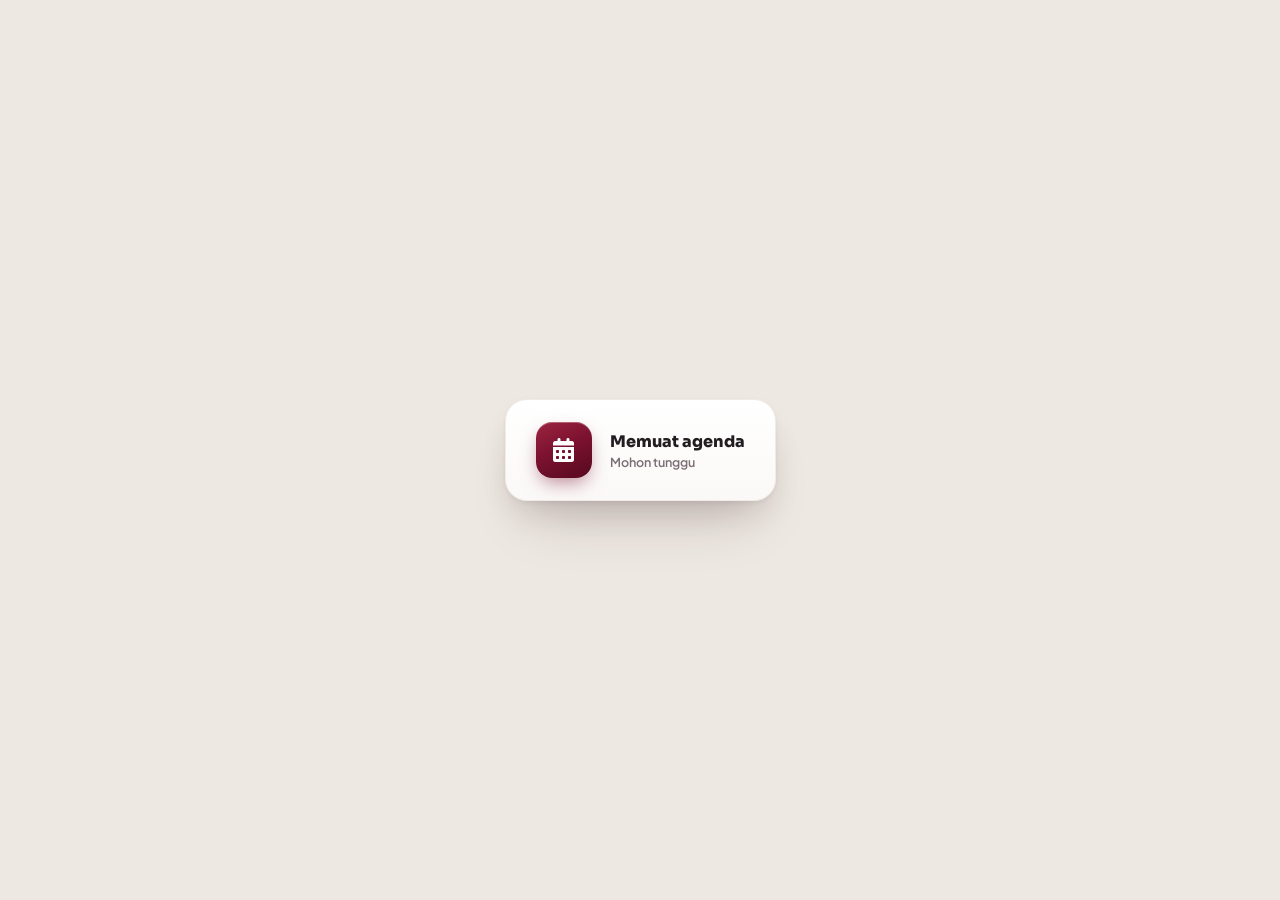
<file: docs/index.html>
<!DOCTYPE html>
<html lang="id">
<head>
<base target="_top">
<meta charset="UTF-8">
<meta name="viewport" content="width=device-width, initial-scale=1.0">
<title>Agenda Kegiatan - OJK</title>
<link rel="icon" type="image/svg+xml" href="data:image/svg+xml,<svg xmlns='http://www.w3.org/2000/svg' viewBox='0 0 64 64'><defs><linearGradient id='g' x1='0' y1='0' x2='1' y2='1'><stop offset='0%' stop-color='%239c2440'/><stop offset='45%' stop-color='%237c1230'/><stop offset='100%' stop-color='%2357091f'/></linearGradient></defs><rect x='2' y='2' width='60' height='60' rx='16' fill='url(%23g)'/><rect x='15' y='19' width='34' height='30' rx='5' fill='none' stroke='white' stroke-width='3.4'/><line x1='15' y1='28' x2='49' y2='28' stroke='white' stroke-width='3.4'/><line x1='23' y1='14' x2='23' y2='22' stroke='white' stroke-width='3.4' stroke-linecap='round'/><line x1='41' y1='14' x2='41' y2='22' stroke='white' stroke-width='3.4' stroke-linecap='round'/><rect x='21' y='33' width='6.5' height='6.5' rx='1.6' fill='white'/><rect x='36.5' y='33' width='6.5' height='6.5' rx='1.6' fill='white'/><rect x='21' y='41.5' width='6.5' height='6.5' rx='1.6' fill='white'/></svg>">
<link href="https://fonts.googleapis.com/css2?family=Plus+Jakarta+Sans:wght@400;500;600;700&family=Sora:wght@600;700;800&display=swap" rel="stylesheet">
<link href="https://cdnjs.cloudflare.com/ajax/libs/font-awesome/6.4.0/css/all.min.css" rel="stylesheet">

<link rel="stylesheet" href="style.css">
</head>
<body>

<div class="app-splash" id="appSplash">
  <div class="app-splash-card">
    <div class="app-splash-icon"><i class="fas fa-calendar-days"></i></div>
    <div>
      <div class="app-splash-title">Memuat agenda</div>
      <div class="app-splash-sub">Mohon tunggu</div>
    </div>
  </div>
</div>

<div id="toastContainer" class="toast-container"></div>

<div class="wrap">

  <!-- ==================== TOPBAR ==================== -->
  <div class="topbar-stick-wrap">
  <div class="topbar">
    <div class="topbar-brand">
      <div class="header-logo"><i class="fas fa-calendar-days"></i></div>
      <div>
        <div class="header-title">Agenda Kegiatan</div>
        <div class="header-subtitle">OJK Purwokerto</div>
      </div>
    </div>
    <div class="topbar-search">
      <i class="fas fa-search"></i>
      <input type="text" id="inputPencarian" placeholder="Cari agenda, tempat, peserta, surat..." oninput="onSearchChange()">
    </div>
    <div class="topbar-nav">
      <button class="nav-pill active" id="navKalender" onclick="gantiTampilan('kalender')"><i class="fas fa-calendar"></i> Kalender</button>
      <button class="nav-pill" id="navTabel" onclick="gantiTampilan('tabel')"><i class="fas fa-table-cells"></i> Tabel</button>
      <button class="nav-pill" id="btnAdmin" onclick="onKlikTombolAdmin()">
        <i class="fas fa-lock"></i><span id="labelBtnAdmin">Admin</span>
      </button>
    </div>
    <div class="topbar-actions">
      <button class="icon-btn btn-refresh" title="Refresh data" onclick="muatUlangData()"><i class="fas fa-rotate" id="iconRefresh"></i> Refresh</button>
    </div>
  </div>
  </div>

  <!-- ==================== BAR ADMIN (muncul setelah login) ==================== -->
  <div class="admin-bar" id="adminBar">
    <div class="admin-bar-text"><i class="fas fa-circle-check"></i> Mode Admin aktif - kamu bisa menambah, mengubah, dan menghapus agenda.</div>
    <div class="admin-bar-actions">
      <button class="btn-tambah-agenda" onclick="bukaFormAgenda()"><i class="fas fa-plus"></i> Tambah Agenda</button>
      <button class="btn-tambah-agenda btn-wa-agenda" onclick="kirimAgendaBesokKeWa()"><i class="fab fa-whatsapp"></i> Kirim Agenda Besok</button>
    </div>
  </div>

  <!-- ==================== 3 KARTU RINGKASAN: JABATAN / PERIODE / STATUS DATA ==================== -->
  <div class="summary-cards-row">
    <div class="summary-card">
      <div class="summary-card-head"><span class="summary-label">Jabatan</span><i class="fas fa-users summary-icon"></i></div>
      <div class="summary-title">Filter Agenda</div>
      <div class="filter-pills" id="pillJabatan">
        <button class="pill-btn active" data-val="SEMUA" onclick="setFilterJabatan('SEMUA', this)">Semua</button>
        <button class="pill-btn" data-val="ADK" onclick="setFilterJabatan('ADK', this)">ADK</button>
        <button class="pill-btn" data-val="Kepala Kantor" onclick="setFilterJabatan('Kepala Kantor', this)">Kepala Kantor</button>
        <button class="pill-btn" data-val="Pegawai" onclick="setFilterJabatan('Pegawai', this)">Pegawai</button>
        <button class="pill-btn" data-val="Gabungan" onclick="setFilterJabatan('Gabungan', this)">Gabungan</button>
      </div>
    </div>
    <div class="summary-card">
      <div class="summary-card-head"><span class="summary-label">Periode</span><i class="fas fa-calendar-days summary-icon"></i></div>
      <div class="summary-title">Rentang Waktu</div>
      <div class="filter-pills" id="pillPeriode">
        <button class="pill-btn active" data-val="BULAN_INI" onclick="setFilterPeriode('BULAN_INI', this)">Bulan Ini</button>
        <button class="pill-btn" data-val="MINGGU_INI" onclick="setFilterPeriode('MINGGU_INI', this)">Minggu Ini</button>
        <button class="pill-btn" data-val="HARI_INI" onclick="setFilterPeriode('HARI_INI', this)">Hari Ini</button>
        <button class="pill-btn" data-val="BESOK" onclick="setFilterPeriode('BESOK', this)">Besok</button>
        <button class="pill-btn" data-val="SEMUA" onclick="setFilterPeriode('SEMUA', this)">Semua</button>
      </div>
    </div>
    <div class="summary-card">
      <div class="summary-card-head"><span class="summary-label">Sinkronisasi</span><span class="status-dot"></span></div>
      <div class="summary-title">Status Data</div>
      <div class="summary-big-number" id="totalAgendaCount">- agenda</div>
      <div class="summary-sub" id="labelTersinkron">Belum disinkronkan</div>
    </div>
  </div>

  <!-- ==================== TAMPILAN: KALENDER ==================== -->
  <div id="viewKalender">

  <!-- ==================== NAVIGASI BULAN + LEGENDA + HARI INI ==================== -->
  <div class="month-nav-row">
    <div class="month-nav-box">
      <button class="month-nav-btn" onclick="gantiBulan(-1)"><i class="fas fa-chevron-left"></i></button>
      <div>
        <div class="month-nav-title" id="labelBulanTahun">-</div>
        <div class="month-nav-caption">Kalender Bulanan</div>
      </div>
      <button class="month-nav-btn" onclick="gantiBulan(1)"><i class="fas fa-chevron-right"></i></button>
    </div>

    <div class="legend-row">
      <div class="legend-item"><span class="legend-dot" style="background:var(--c-adk)"></span>ADK</div>
      <div class="legend-item"><span class="legend-dot" style="background:var(--c-kepala)"></span>Kepala Kantor</div>
      <div class="legend-item"><span class="legend-dot" style="background:var(--c-pegawai)"></span>Pegawai</div>
      <div class="legend-item"><span class="legend-dot" style="background:var(--c-gabungan)"></span>Gabungan</div>
    </div>

    <button class="btn-hari-ini" onclick="kembaliKeBulanIni()"><i class="fas fa-location-crosshairs"></i> Hari ini</button>
  </div>

  <!-- ==================== KALENDER BESAR ==================== -->
  <div class="calendar-card">
    <div class="calendar-head-row">
      <div class="calendar-head-cell">Min</div><div class="calendar-head-cell">Sen</div><div class="calendar-head-cell">Sel</div>
      <div class="calendar-head-cell">Rab</div><div class="calendar-head-cell">Kam</div><div class="calendar-head-cell">Jum</div><div class="calendar-head-cell">Sab</div>
    </div>
    <div class="calendar-grid" id="calendarGrid">
      <div class="loading-text">Memuat kalender...</div>
    </div>
  </div>

  <!-- ==================== PANEL AGENDA HARI INI ==================== -->
  <div class="today-card">
    <div class="today-card-header">
      <i class="fas fa-calendar-day"></i>
      <div>
        <div class="today-card-title">Agenda Hari Ini</div>
        <div class="today-card-date" id="labelTanggalHariIni">-</div>
        <div class="today-card-count" id="labelJumlahAgendaHariIni">-</div>
      </div>
    </div>
    <div id="daftarAgendaHariIni">
      <div class="loading-text">Memuat agenda hari ini...</div>
    </div>
  </div>

  </div>

  <!-- ==================== TAMPILAN: TABEL ==================== -->
  <div id="viewTabel" style="display:none;">
    <div class="table-card">
      <div class="table-card-head">
        <div>
          <div class="table-card-title">Daftar Kegiatan Kantor OJK Purwokerto</div>
          <div class="table-card-sub">Daftar agenda sesuai filter aktif.</div>
        </div>
        <div class="table-card-actions">
          <button class="btn-laporan btn-laporan-preview" onclick="previewLaporanPdf()"><i class="fas fa-eye"></i> Preview</button>
          <button class="btn-laporan btn-laporan-unduh" onclick="unduhLaporanPdf()"><i class="fas fa-file-pdf"></i> Unduh PDF</button>
        </div>
      </div>
      <div class="table-scroll">
        <table class="tabel-agenda">
          <thead>
            <tr>
              <th>No</th><th>Tanggal</th><th class="kolom-jam">Jam</th><th>Kategori</th><th>Nama Kegiatan</th>
              <th>Tempat/Media</th><th>Dihadiri Oleh</th><th>Progres</th><th>Aksi</th>
            </tr>
          </thead>
          <tbody id="tabelAgendaBody">
            <tr><td colspan="9" class="loading-text">Memuat data...</td></tr>
          </tbody>
        </table>
      </div>
    </div>
  </div>

</div>

<!-- ==================== BOTTOM NAV MOBILE ==================== -->
<div class="bottom-nav-mobile" id="bottomNavMobile">
  <button class="bnm-item active" id="bnmKalender" onclick="gantiTampilan('kalender')">
    <i class="fas fa-calendar"></i><span>Kalender</span>
  </button>
  <button class="bnm-item" id="bnmTabel" onclick="gantiTampilan('tabel')">
    <i class="fas fa-table-cells"></i><span>Tabel</span>
  </button>
  <button class="bnm-item bnm-wa" id="bnmWa" onclick="kirimAgendaBesokKeWa()">
    <i class="fab fa-whatsapp"></i><span>Kirim WA</span>
  </button>
  <button class="bnm-item" id="bnmAdmin" onclick="onKlikTombolAdmin()">
    <i class="fas fa-lock"></i><span id="bnmAdminLabel">Admin</span>
  </button>
</div>

<!-- ==================== MODAL: DETAIL AGENDA (daftar + detail dalam 1 panel) ==================== -->
<div class="modal-overlay" id="modalDetailTanggal">
  <div class="modal-box modal-box-detail">
    <div class="detailtgl-head">
      <div>
        <div class="detailtgl-eyebrow">Detail Agenda</div>
        <div class="detailtgl-date" id="detailTglJudul">-</div>
      </div>
      <button class="detailtgl-close" onclick="tutupModal('modalDetailTanggal')"><i class="fas fa-xmark"></i></button>
    </div>
    <div class="detailtgl-body">
      <div class="detailtgl-list" id="detailTglList">
        <!-- diisi lewat JS -->
      </div>
      <div class="detailtgl-fields" id="detailTglFields">
        <!-- diisi lewat JS -->
      </div>
    </div>
  </div>
</div>

<!-- ==================== MODAL: PREVIEW / CETAK LAPORAN ==================== -->
<div class="modal-overlay" id="modalLaporan">
  <div class="modal-box modal-box-laporan">
    <div class="modal-head modal-laporan-noprint">
      <div class="modal-head-title">Preview Laporan</div>
      <div style="display: flex; align-items: center; gap: 10px;">
        <button class="btn-cetak-laporan" onclick="window.print()"><i class="fas fa-print"></i> Cetak / Unduh PDF</button>
        <button class="modal-close" onclick="tutupModal('modalLaporan')"><i class="fas fa-xmark"></i></button>
      </div>
    </div>
    <div class="modal-body" style="padding: 0;">
      <div id="modalLaporanCetak" class="laporan-cetak"></div>
    </div>
  </div>
</div>

<!-- ==================== MODAL: LOGIN ADMIN ==================== -->
<div class="modal-overlay" id="modalLogin">
  <div class="modal-box modal-box-login">
    <div class="login-hero">
      <button class="modal-close login-close" onclick="tutupModal('modalLogin')"><i class="fas fa-xmark"></i></button>
      <div class="login-badge"><i class="fas fa-calendar-check"></i></div>
      <div class="login-title">Login sebagai Admin</div>
      <div class="login-sub">Akses pengelola Agenda Kegiatan Kantor OJK Purwokerto</div>
    </div>
    <div class="modal-body login-form-area">
      <div class="form-group">
        <div class="login-input-wrap">
          <i class="fas fa-lock"></i>
          <input type="password" id="inputPasswordAdmin" placeholder="Masukkan password" onkeydown="if(event.key==='Enter') submitLoginAdmin()">
        </div>
      </div>
      <div class="login-error" id="loginErrorBox" style="display:none;"></div>
      <button class="btn-submit-full" onclick="submitLoginAdmin()">Masuk</button>
    </div>

  </div>
</div>

<!-- ==================== MODAL: KONFIRMASI HAPUS AGENDA ==================== -->
<div class="modal-overlay" id="modalKonfirmasiHapus">
  <div class="modal-box modal-box-konfirmasi">
    <div class="konfirmasi-icon"><i class="fas fa-trash"></i></div>
    <div class="konfirmasi-title">Hapus agenda ini?</div>
    <div class="konfirmasi-sub" id="konfirmasiHapusJudul">Agenda yang sudah dihapus tidak bisa dikembalikan lagi.</div>
    <div class="konfirmasi-actions">
      <button class="btn-flat konfirmasi-batal" onclick="tutupModal('modalKonfirmasiHapus')">Batal</button>
      <button class="btn-flat konfirmasi-keluar" onclick="konfirmasiHapusAgenda()">Ya, Hapus</button>
    </div>
  </div>
</div>

<!-- ==================== MODAL: KONFIRMASI KELUAR ADMIN ==================== -->
<div class="modal-overlay" id="modalKonfirmasiLogout">
  <div class="modal-box modal-box-konfirmasi">
    <div class="konfirmasi-icon"><i class="fas fa-right-from-bracket"></i></div>
    <div class="konfirmasi-title">Keluar dari mode Admin?</div>
    <div class="konfirmasi-sub">Kamu tidak akan bisa menambah, mengubah, atau menghapus agenda sampai login lagi.</div>
    <div class="konfirmasi-actions">
      <button class="btn-flat konfirmasi-batal" onclick="tutupModal('modalKonfirmasiLogout')">Batal</button>
      <button class="btn-flat konfirmasi-keluar" onclick="konfirmasiLogoutAdmin()">Ya, Keluar</button>
    </div>
  </div>
</div>

<!-- ==================== MODAL: TAMBAH / EDIT AGENDA (khusus admin) ==================== -->
<div class="modal-overlay" id="modalForm">
  <div class="modal-box modal-box-admin">
    <div class="modal-head">
      <div class="modal-head-title" id="judulModalForm">Tambah Agenda Baru</div>
      <button class="modal-close" onclick="tutupModal('modalForm')"><i class="fas fa-xmark"></i></button>
    </div>
    <div class="modal-body">
      <form id="formAgenda" onsubmit="submitFormAgenda(event)">
        <input type="hidden" id="fId">
        <div class="form-row-2">
          <div class="form-group">
            <label>Nomor Surat</label>
            <input type="text" id="fNomorSurat" placeholder="Contoh: 001/ST/2026">
          </div>
          <div class="form-group">
            <label>Jabatan / Kategori</label>
            <select id="fJabatan" required>
              <option value="ADK">ADK</option>
              <option value="Kepala Kantor">Kepala Kantor</option>
              <option value="Pegawai" selected>Pegawai</option>
              <option value="Gabungan">Gabungan</option>
            </select>
          </div>
        </div>
        <div class="form-group">
          <label>Judul Agenda</label>
          <input type="text" id="fJudul" placeholder="Contoh: Rapat Koordinasi Bulanan" required>
        </div>
        <div class="form-row-2">
          <div class="form-group">
            <label>Tanggal Kegiatan</label>
            <input type="date" id="fTanggal" required>
          </div>
          <div class="form-group">
            <label>Jam Mulai</label>
            <input type="time" id="fJamMulai">
          </div>
          <div class="form-group">
            <label>Jam Selesai</label>
            <input type="time" id="fJamSelesai">
          </div>
        </div>
        <div class="form-group">
          <label>Tempat Kegiatan</label>
          <input type="text" id="fTempat" placeholder="Contoh: Ruang Rapat Lantai 2">
        </div>
        <div class="form-group">
          <label>Dihadiri Oleh</label>
          <input type="text" id="fDihadiri" placeholder="Contoh: Kepala Kantor, ADK, Seluruh Pegawai">
        </div>
        <div class="form-group">
          <label>Link Kegiatan (opsional)</label>
          <input type="text" id="fLink" placeholder="Link Zoom/GMeet/Dokumen (opsional)">
        </div>
        <div class="form-group">
          <label>Keterangan (opsional)</label>
          <textarea id="fKeterangan" rows="2" placeholder="Catatan tambahan (opsional)"></textarea>
        </div>
        <button type="submit" class="btn-submit-full" id="btnSubmitForm">Simpan Agenda</button>
      </form>
    </div>
  </div>
</div>

<script src="app.js"></script>
</body>
</html>
</file>
<file: docs/style.css>
* { box-sizing: border-box; margin: 0; padding: 0; font-family: 'Plus Jakarta Sans', sans-serif; }
  :root {
    --login-bg-image: url('assets/login-bg.jpg');
    --red-ojk: #7c1230;
    --red-dark: #57091f;
    --red-light: #9c2440;
    --gold: #b68a3d;
    --gold-light: #d9b467;
    --navy-dark: #211d20;
    --text-muted: #7a6d74;
    --border-color: #f1ebe7;
    --bg-main: #eee8e2;
    --white: #ffffff;
    --success: #3f8f63;

    /* Warna per kategori jabatan (dipakai untuk dot/badge & legenda) */
    --c-adk: #34618f;
    --c-kepala: #7c1230;
    --c-pegawai: #2f7a5f;
    --c-gabungan: #7c4a9e;

    /* Sistem elevasi 3D: tiap level menumpuk bayangan kontak (tajam,
       dekat) + bayangan ambient (lembut, jauh) supaya kedalamannya
       terasa alami, bukan cuma satu blur generik. */
    --e1: 0 1px 2px rgba(40,20,25,0.05), 0 3px 8px rgba(40,20,25,0.05);
    --e2: 0 1px 2px rgba(40,20,25,0.04), 0 10px 22px -6px rgba(40,20,25,0.12), 0 22px 40px -18px rgba(40,20,25,0.14);
    --e3: 0 2px 4px rgba(40,20,25,0.05), 0 16px 32px -10px rgba(40,20,25,0.17), 0 36px 60px -24px rgba(40,20,25,0.20);
    --inset-hi: inset 0 1px 0 rgba(255,255,255,0.9);
  }
  html { background: var(--bg-main); }
  body {
    background: var(--bg-main);
    color: var(--navy-dark); min-height: 100vh; padding-bottom: 40px;
  }
  h1, h2, h3 { font-family: 'Sora', sans-serif; }
  button, input, select { font-family: 'Plus Jakarta Sans', sans-serif; }
  button { cursor: pointer; transition: transform 0.15s cubic-bezier(.2,.8,.2,1), box-shadow 0.2s ease, background 0.2s ease, border-color 0.2s ease, color 0.2s ease; }
  button:active { transform: scale(0.97) translateY(1px); }

  .wrap { width: 100%; max-width: 1800px; margin: 0 auto; padding: 22px 28px; }

  /* ===== TOPBAR ===== */
  .topbar-stick-wrap {
    position: sticky; top: 0; z-index: 500;
    padding-top: 12px; margin-bottom: 4px;
    background: var(--bg-main);
  }
  .topbar {
    background: #ffffff;
    border-radius: 18px; padding: 12px 18px; margin-bottom: 12px;
    border: 1px solid var(--border-color); box-shadow: var(--e2), var(--inset-hi);
    display: flex; align-items: center; flex-wrap: wrap; gap: 12px;
  }
  .topbar-brand { display: flex; align-items: center; gap: 12px; flex-shrink: 0; }
  .header-logo {
    width: 46px; height: 46px; border-radius: 13px;
    background: linear-gradient(155deg, var(--red-light) 0%, var(--red-ojk) 45%, var(--red-dark) 100%);
    flex-shrink: 0;
    display: flex; align-items: center; justify-content: center; font-size: 19px; color: #fff;
    overflow: hidden;
    box-shadow: 0 6px 14px -4px rgba(124,18,48,0.55), inset 0 1px 0 rgba(255,255,255,0.35), inset 0 -2px 4px rgba(0,0,0,0.2);
  }
  .header-logo img { width: 100%; height: 100%; object-fit: contain; }
  .header-title { font-weight: 800; font-size: 17px; color: var(--navy-dark); line-height: 1.15; letter-spacing: -0.2px; }
  .header-subtitle { font-size: 11px; color: var(--text-muted); font-weight: 600; }

  .topbar-search { position: relative; flex: 1; min-width: 200px; }
  .topbar-search input {
    width: 100%; height: 42px; border-radius: 22px; border: 1.5px solid var(--border-color);
    padding: 0 16px 0 38px; font-size: 13px; background: #f7f3f0;
    box-shadow: inset 0 1px 3px rgba(40,20,25,0.06);
    transition: box-shadow 0.2s ease, border-color 0.2s ease, background 0.2s ease;
  }
  .topbar-search input:focus { outline: none; border-color: var(--red-ojk); background: var(--white); box-shadow: inset 0 1px 2px rgba(40,20,25,0.04), 0 0 0 4px rgba(124,18,48,0.08); }
  .topbar-search i { position: absolute; left: 15px; top: 50%; transform: translateY(-50%); color: var(--text-muted); font-size: 13px; }

  .topbar-nav { display: flex; align-items: center; gap: 8px; flex-shrink: 0; }
  .nav-pill {
    height: 42px; padding: 0 16px; border-radius: 22px; border: 1.5px solid var(--border-color);
    background: linear-gradient(180deg, #ffffff, #f8f5f3); color: var(--navy-dark); font-weight: 700; font-size: 13px;
    display: flex; align-items: center; gap: 7px; box-shadow: var(--e1);
  }
  .nav-pill:hover { border-color: var(--red-ojk); transform: translateY(-1px); box-shadow: var(--e2); }
  .nav-pill.active { border-color: var(--red-ojk); color: var(--red-ojk); background: linear-gradient(180deg, #fff, #fbeef1); box-shadow: var(--e1), inset 0 0 0 1px rgba(124,18,48,0.06); }
  .nav-pill.is-active-admin { background: linear-gradient(180deg, #4ea479, var(--success)); border-color: var(--success); color: #fff; }

  .topbar-actions { display: flex; align-items: center; gap: 8px; flex-shrink: 0; }
  .icon-btn {
    width: 42px; height: 42px; border-radius: 22px; border: 1.5px solid var(--border-color);
    background: linear-gradient(180deg, #ffffff, #f8f5f3); color: var(--navy-dark); font-size: 15px;
    display: flex; align-items: center; justify-content: center; box-shadow: var(--e1);
  }
  .icon-btn:hover { background: #fbeef1; border-color: var(--red-ojk); color: var(--red-ojk); transform: translateY(-1px); box-shadow: var(--e2); }
  .btn-refresh { width: auto; padding: 0 16px; gap: 7px; font-weight: 700; font-size: 13px; }

  /* ===== 3 KARTU RINGKASAN (Jabatan / Periode / Status Data) ===== */
  .summary-cards-row {
    display: grid; grid-template-columns: repeat(3, 1fr); gap: 16px; margin-bottom: 16px;
  }
  .summary-card {
    background: linear-gradient(180deg, #ffffff, #fbf9f7); border-radius: 18px; padding: 16px 18px;
    border: 1px solid var(--border-color); box-shadow: var(--e2), var(--inset-hi);
    transition: box-shadow 0.25s ease, transform 0.25s ease;
  }
  .summary-card:hover { box-shadow: var(--e3), var(--inset-hi); transform: translateY(-2px); }
  .summary-card-head { display: flex; align-items: center; justify-content: space-between; margin-bottom: 4px; }
  .summary-label {
    font-size: 10.5px; font-weight: 700; text-transform: uppercase; letter-spacing: 0.7px;
    color: var(--text-muted);
  }
  .summary-icon { color: var(--gold); font-size: 14px; opacity: 0.8; }
  .summary-title { font-family: 'Sora', sans-serif; font-weight: 800; font-size: 16px; color: var(--navy-dark); margin-bottom: 12px; }
  .summary-big-number { font-family: 'Sora', sans-serif; font-weight: 800; font-size: 24px; color: var(--navy-dark); letter-spacing: -0.3px; }
  .summary-sub { font-size: 11.5px; color: var(--text-muted); font-weight: 600; margin-top: 3px; }
  .status-dot { width: 9px; height: 9px; border-radius: 50%; background: var(--success); flex-shrink: 0; box-shadow: 0 0 0 4px rgba(63,143,99,0.16), 0 1px 2px rgba(63,143,99,0.5); }

  .filter-pills { display: flex; gap: 8px; flex-wrap: wrap; }
  .pill-btn {
    padding: 8px 16px; border-radius: 20px; border: 1.5px solid var(--border-color);
    background: linear-gradient(180deg, #ffffff, #f7f3f0); color: var(--navy-dark); font-size: 12.5px; font-weight: 600; white-space: nowrap;
    box-shadow: var(--e1);
  }
  .pill-btn:hover { border-color: var(--red-ojk); transform: translateY(-1px); }
  #pillJabatan .pill-btn.active { background: linear-gradient(165deg, #35323a, var(--navy-dark)); border-color: var(--navy-dark); color: #fff; box-shadow: var(--e2), inset 0 1px 0 rgba(255,255,255,0.15); }
  #pillPeriode .pill-btn.active { background: linear-gradient(165deg, var(--red-light), var(--red-ojk)); border-color: var(--red-ojk); color: #fff; box-shadow: 0 6px 14px -4px rgba(124,18,48,0.5), inset 0 1px 0 rgba(255,255,255,0.2); }

  /* ===== NAVIGASI BULAN (box kiri) + LEGENDA (tengah) + Hari Ini (kanan) ===== */
  .month-nav-row {
    display: flex; align-items: center; justify-content: space-between; flex-wrap: wrap; gap: 12px;
    margin-bottom: 16px;
  }
  .month-nav-box {
    background: linear-gradient(180deg, #ffffff, #fbf9f7); border-radius: 18px; padding: 10px 18px; border: 1px solid var(--border-color);
    display: flex; align-items: center; gap: 18px; box-shadow: var(--e2), var(--inset-hi);
  }
  .month-nav-btn {
    width: 36px; height: 36px; border-radius: 50%; border: 1.5px solid var(--border-color);
    background: linear-gradient(180deg, #ffffff, #f7f2f3); color: var(--red-ojk); font-size: 13px; flex-shrink: 0;
    display: flex; align-items: center; justify-content: center; box-shadow: var(--e1);
  }
  .month-nav-btn:hover { background: #fbeef1; transform: translateY(-1px) scale(1.04); box-shadow: var(--e2); }
  .month-nav-title { font-family: 'Sora', sans-serif; font-weight: 800; font-size: 19px; color: var(--navy-dark); text-align: center; white-space: nowrap; letter-spacing: -0.2px; }
  .month-nav-caption {
    font-size: 11px; font-weight: 600;
    color: var(--text-muted); text-align: center; margin-top: 1px;
  }

  .legend-row { display: flex; gap: 16px; justify-content: center; flex-wrap: wrap; }
  .legend-item { display: flex; align-items: center; gap: 6px; font-size: 11.5px; font-weight: 600; color: var(--text-muted); }
  .legend-dot { width: 10px; height: 10px; border-radius: 50%; flex-shrink: 0; box-shadow: 0 1px 2px rgba(0,0,0,0.25), inset 0 1px 1px rgba(255,255,255,0.35); }

  .btn-hari-ini {
    height: 44px; padding: 0 18px; border-radius: 22px; border: none;
    background: linear-gradient(165deg, #35323a, var(--navy-dark));
    color: #fff; font-weight: 700; font-size: 13px; display: flex; align-items: center; gap: 8px; flex-shrink: 0;
    box-shadow: 0 8px 18px -6px rgba(33,29,32,0.55), inset 0 1px 0 rgba(255,255,255,0.15);
  }
  .btn-hari-ini:hover { transform: translateY(-1px); box-shadow: 0 12px 22px -6px rgba(33,29,32,0.6), inset 0 1px 0 rgba(255,255,255,0.15); }

  /* ===== KALENDER ===== */
  .calendar-card {
    background: linear-gradient(180deg, #ffffff, #fbf9f7); border-radius: 20px; padding: 20px; margin-bottom: 22px;
    border: 1px solid var(--border-color); box-shadow: var(--e3), var(--inset-hi);
  }
  .calendar-head-row {
    display: grid; grid-template-columns: repeat(7, 1fr); gap: 7px; margin-bottom: 12px;
    background: linear-gradient(165deg, var(--red-light), var(--red-ojk));
    border-radius: 13px; padding: 4px 0;
    box-shadow: 0 8px 18px -6px rgba(124,18,48,0.45), inset 0 1px 0 rgba(255,255,255,0.2);
  }
  .calendar-head-cell {
    text-align: center; font-size: 11.5px; font-weight: 700; text-transform: uppercase;
    color: #ffffff; padding: 8px 0; letter-spacing: 0.5px;
  }
  .calendar-grid { display: grid; grid-template-columns: repeat(7, 1fr); gap: 7px; }
  .day-cell {
    min-height: 168px; border-radius: 13px; border: 1px solid var(--border-color);
    background: linear-gradient(180deg, #fdfcfb, #f7f4f1);
    padding: 7px; cursor: default; display: flex; flex-direction: column;
    transition: box-shadow 0.2s ease, transform 0.2s ease, border-color 0.2s ease;
    min-width: 0; overflow: hidden;
  }
  .day-cell.kosong { background: transparent; border: none; }
  .day-cell.luar-bulan {
    background: transparent; border: 1px dashed var(--border-color); cursor: default; opacity: 0.5;
  }
  .day-cell.luar-bulan .day-number { color: var(--text-muted); font-weight: 600; }
  .day-cell.ada-agenda { cursor: pointer; box-shadow: var(--e1); }
  .day-cell.ada-agenda:hover { box-shadow: var(--e2); border-color: var(--red-ojk); transform: translateY(-2px); }
  .day-cell.hari-ini {
    border: 1.5px solid var(--red-ojk); background: linear-gradient(180deg, #fff7f8, #fdeef0);
    box-shadow: 0 0 0 3px rgba(124,18,48,0.09), var(--e1);
  }
  .day-number { font-size: 12.5px; font-weight: 700; color: var(--navy-dark); margin-bottom: 4px; }
  .day-cell.hari-ini .day-number { color: var(--red-ojk); }
  .day-agenda-list { display: flex; flex-direction: column; gap: 3px; overflow: hidden; min-width: 0; }
  .day-agenda-chip {
    font-size: 9.5px; font-weight: 700; padding: 3px 7px 3px 6px; border-radius: 6px;
    border-left: 3px solid transparent;
    white-space: nowrap; overflow: hidden; text-overflow: ellipsis; width: 100%; min-width: 0; display: block;
  }
  .day-agenda-more { font-size: 9.5px; color: var(--text-muted); font-weight: 700; padding-left: 2px; }
  .day-mobile-indicator { display: none; }

  /* ===== PANEL HARI INI ===== */
  .today-card {
    background: linear-gradient(180deg, #ffffff, #fbf9f7); border-radius: 20px; padding: 20px; border: 1px solid var(--border-color);
    box-shadow: var(--e2), var(--inset-hi);
  }
  .today-card-header { display: flex; align-items: center; gap: 10px; margin-bottom: 14px; }
  .today-card-header i { color: var(--red-ojk); font-size: 18px; }
  .today-card-title { font-weight: 800; font-size: 15px; color: var(--red-ojk); }
  .today-card-date { font-size: 12px; color: var(--text-muted); font-weight: 600; }
  .today-card-count { font-size: 11.5px; color: var(--text-muted); font-weight: 600; margin-top: 1px; }

  #daftarAgendaHariIni { display: grid; grid-template-columns: repeat(auto-fit, minmax(320px, 1fr)); gap: 14px; }

  .agenda-card {
    border: 1.5px solid var(--border-color); border-left-width: 4px; border-radius: 15px; padding: 16px;
    cursor: pointer; transition: box-shadow 0.2s ease, transform 0.2s ease;
    background: linear-gradient(180deg, #ffffff, #fdfcfb); box-shadow: var(--e1);
  }
  .agenda-card:hover { box-shadow: var(--e2); transform: translateY(-2px); }
  .agenda-card-top { display: flex; align-items: center; justify-content: space-between; gap: 10px; margin-bottom: 10px; }
  .agenda-card-badge { padding: 3px 11px; border-radius: 20px; font-size: 10.5px; font-weight: 700; }
  .agenda-card-time { font-size: 11.5px; font-weight: 700; color: var(--red-ojk); display: flex; align-items: center; gap: 5px; }
  .agenda-card-title { font-weight: 700; font-size: 14px; color: var(--navy-dark); line-height: 1.4; margin-bottom: 14px; }
  .agenda-card-grid { display: grid; grid-template-columns: 1fr 1fr; gap: 10px; margin-bottom: 14px; }
  .agenda-card-field { border: 1px solid var(--border-color); border-radius: 11px; padding: 8px 11px; background: #faf8f6; }
  .agenda-card-field-label { font-size: 9.5px; text-transform: uppercase; letter-spacing: 0.4px; color: var(--text-muted); font-weight: 700; margin-bottom: 3px; display: flex; align-items: center; gap: 4px; }
  .agenda-card-field-value { font-size: 12.5px; font-weight: 600; color: var(--navy-dark); }
  .agenda-card-foot { display: flex; justify-content: flex-end; }
  .agenda-card-detail-btn {
    display: inline-flex; align-items: center; gap: 6px; font-size: 12px; font-weight: 700; color: var(--red-ojk);
    border: 1.5px solid var(--red-ojk); border-radius: 20px; padding: 6px 14px; background: #fff;
  }
  .agenda-card:hover .agenda-card-detail-btn { background: var(--red-ojk); color: #fff; }

  .empty-state { text-align: center; padding: 24px 10px; color: var(--text-muted); font-size: 13px; }
  .empty-state i { font-size: 26px; margin-bottom: 8px; display: block; color: #d8cdd0; }

  /* ===== TAMPILAN TABEL: DAFTAR KEGIATAN ===== */
  .table-card {
    background: linear-gradient(180deg, #ffffff, #fbf9f7); border-radius: 20px; padding: 20px;
    border: 1px solid var(--border-color); box-shadow: var(--e3), var(--inset-hi); margin-bottom: 20px;
  }
  .table-card-head {
    display: flex; align-items: flex-start; justify-content: space-between; gap: 14px; flex-wrap: wrap;
    margin-bottom: 16px; padding-bottom: 16px; border-bottom: 1px solid var(--border-color);
  }
  .table-card-title { font-family: 'Sora', sans-serif; font-weight: 800; font-size: 17px; color: var(--navy-dark); }
  .table-card-sub { font-size: 12px; color: var(--text-muted); font-weight: 600; margin-top: 2px; }
  .table-card-actions { display: flex; gap: 10px; flex-wrap: wrap; }
  .btn-laporan {
    height: 40px; padding: 0 16px; border-radius: 20px; border: none; font-weight: 700; font-size: 12.5px;
    display: flex; align-items: center; gap: 7px; color: #fff; box-shadow: var(--e1);
  }
  .btn-laporan:hover { transform: translateY(-1px); box-shadow: var(--e2); }
  .btn-laporan-preview { background: linear-gradient(165deg, #4a7fb0, var(--c-adk)); }
  .btn-laporan-unduh { background: linear-gradient(165deg, var(--red-light), var(--red-ojk)); }

  .table-scroll { overflow-x: auto; }
  .tabel-agenda { width: 100%; border-collapse: collapse; font-size: 12.5px; }
  .tabel-agenda thead th {
    background: linear-gradient(165deg, var(--red-light), var(--red-ojk)); color: #fff;
    text-align: left; padding: 10px 12px; font-size: 11px; text-transform: uppercase; letter-spacing: 0.4px;
    white-space: nowrap;
  }
  .tabel-agenda thead th:first-child { border-radius: 10px 0 0 10px; }
  .tabel-agenda thead th:last-child { border-radius: 0 10px 10px 0; text-align: center; }
  .tabel-agenda tbody td { padding: 12px; border-bottom: 1px solid var(--border-color); color: var(--navy-dark); vertical-align: top; }
  .tabel-agenda tbody tr:hover td { background: #faf7f6; }
  .tabel-agenda tbody tr:last-child td { border-bottom: none; }
  .tabel-badge { display: inline-block; padding: 3px 10px; border-radius: 20px; font-size: 10.5px; font-weight: 700; white-space: nowrap; }
  .tabel-progres { font-weight: 700; font-size: 11.5px; white-space: nowrap; }
  .tabel-aksi { text-align: center; }
  .btn-detail-tabel {
    display: inline-flex; align-items: center; gap: 5px; font-size: 11.5px; font-weight: 700; color: var(--red-ojk);
    border: 1.5px solid var(--red-ojk); border-radius: 20px; padding: 5px 12px; background: #fff; white-space: nowrap;
  }
  .btn-detail-tabel:hover { background: var(--red-ojk); color: #fff; }

  /* Kolom Jam dibuat lebih longgar supaya jam mulai-selesai tidak turun baris */
  .tabel-agenda th.kolom-jam, .tabel-agenda td.kolom-jam { white-space: nowrap; min-width: 110px; }


  /* ===== MODAL DASAR (dipakai bersama oleh semua modal) ===== */
  .modal-overlay {
    position: fixed; inset: 0; background: rgba(28,20,22,0.6); display: none;
    align-items: center; justify-content: center; z-index: 9000; padding: 16px;
    backdrop-filter: blur(3px);
  }
  .modal-overlay.show { display: flex; }
  .modal-box {
    background: linear-gradient(180deg, #ffffff, #fbf9f7); border-radius: 20px; width: 100%; max-width: 440px;
    max-height: 88vh; overflow-y: auto; box-shadow: 0 30px 70px rgba(20,10,12,0.35), 0 6px 16px rgba(20,10,12,0.2);
    border: 1px solid rgba(255,255,255,0.6);
  }
  .modal-box-admin { max-width: 520px; }
  .modal-head {
    padding: 18px 22px; border-bottom: 1px solid var(--border-color); display: flex;
    justify-content: space-between; align-items: flex-start; gap: 10px;
  }
  .modal-head-title { font-weight: 800; font-size: 15px; color: var(--red-ojk); line-height: 1.3; }
  .modal-close { background: none; border: none; font-size: 18px; color: var(--text-muted); flex-shrink: 0; }
  .modal-close:hover { color: var(--red-ojk); }
  .modal-body { padding: 18px 22px; }
  .btn-flat {
    flex: 1; height: 42px; border-radius: 11px; font-weight: 700; font-size: 13px; border: none;
    box-shadow: var(--e1);
  }
  .btn-flat:hover { transform: translateY(-1px); box-shadow: var(--e2); }
  .btn-flat-edit { background: #eaf1f9; color: var(--c-adk); }
  .btn-flat-hapus { background: #fbeaea; color: #b8362a; }

  /* ===== MODAL: DETAIL AGENDA (daftar + detail 2 kolom) ===== */
  .modal-box-detail { max-width: 900px; display: flex; flex-direction: column; max-height: 86vh; overflow: hidden; padding: 0; }

  /* ===== MODAL: PREVIEW / CETAK LAPORAN ===== */
  #modalLaporan { padding: 10px; }
  .modal-box-laporan { max-width: 98vw; width: 98vw; max-height: 96vh; display: flex; flex-direction: column; }
  .modal-box-laporan .modal-body { flex: 1; overflow-y: auto; overflow-x: auto; -webkit-overflow-scrolling: touch; }
  .btn-cetak-laporan {
    display: flex; align-items: center; gap: 7px; height: 36px; padding: 0 15px; border-radius: 20px;
    border: none; background: linear-gradient(165deg, var(--red-light), var(--red-ojk)); color: #fff;
    font-weight: 700; font-size: 12.5px; box-shadow: var(--e1); flex-shrink: 0; white-space: nowrap;
  }
  .btn-cetak-laporan:hover { transform: translateY(-1px); box-shadow: var(--e2); }
  .laporan-cetak { padding: 26px 28px; background: #fff; }
  .laporan-header {
    overflow: hidden; margin-bottom: 20px; padding-bottom: 16px;
    border-bottom: 2px solid #7c1230;
    page-break-inside: avoid; break-inside: avoid;
  }
  .laporan-logo { height: 56px; width: auto; float: left; margin-right: 20px; }
  .laporan-judul-group { overflow: hidden; }
  .laporan-judul-utama { font-family: 'Sora', sans-serif; font-weight: 800; font-size: 19px; color: #222; }
  .laporan-judul-sub { font-size: 14px; font-weight: 600; color: #444; margin-top: 2px; }
  .laporan-periode { font-size: 12.5px; color: #666; font-weight: 600; margin-top: 5px; }
  .laporan-tabel { width: 100%; min-width: 720px; border-collapse: collapse; font-size: 11.5px; }
  .laporan-tabel thead { display: table-header-group; }
  .laporan-tabel tr { page-break-inside: avoid; }
  .laporan-tabel th, .laporan-tabel td { border: 1px solid #ccc; padding: 7px 9px; text-align: left; vertical-align: top; }
  .laporan-tabel th { background: #7c1230; color: #fff; font-size: 10.5px; text-transform: uppercase; letter-spacing: 0.3px; }
  .laporan-tabel th.kolom-jam, .laporan-tabel td.kolom-jam { white-space: nowrap; min-width: 100px; }
  .laporan-tabel tbody tr:nth-child(even) { background: #f7f4f1; }
  .laporan-footer {
    overflow: hidden; margin-top: 22px; padding-top: 10px; border-top: 1px solid #ddd; font-size: 11px; color: #555;
    page-break-inside: avoid; break-inside: avoid;
  }
  .laporan-footer-alamat { float: left; max-width: 80%; }

  @media print {
    * { -webkit-print-color-adjust: exact !important; print-color-adjust: exact !important; color-adjust: exact !important; }

    html, body { background: #fff !important; }
    body > *:not(#modalLaporan) { display: none !important; }
    #modalLaporan {
      position: static !important; background: #fff !important; padding: 0 !important;
      display: block !important; backdrop-filter: none !important;
    }
    #modalLaporan .modal-box,
    #modalLaporan .modal-box-laporan {
      background: #fff !important; box-shadow: none !important; border: none !important; border-radius: 0 !important;
      max-width: 100% !important; width: 100% !important; max-height: none !important; display: block !important;
    }
    #modalLaporan .modal-body { overflow: visible !important; padding: 0 !important; background: #fff !important; flex: none !important; }
    #modalLaporanCetak { padding: 0 !important; background: #fff !important; }
    .modal-laporan-noprint { display: none !important; }

    @page { size: A4 landscape; margin: 16mm 14mm 14mm; }
  }
  .detailtgl-head {
    background: linear-gradient(155deg, #35323a, var(--navy-dark));
    padding: 20px 24px; display: flex; justify-content: space-between; align-items: flex-start; gap: 10px;
    border-radius: 20px 20px 0 0; flex-shrink: 0;
  }
  .detailtgl-eyebrow { font-size: 10.5px; font-weight: 700; text-transform: uppercase; letter-spacing: 1px; color: rgba(255,255,255,0.55); margin-bottom: 4px; }
  .detailtgl-date { font-family: 'Sora', sans-serif; font-weight: 800; font-size: 19px; color: #fff; }
  .detailtgl-close {
    width: 34px; height: 34px; border-radius: 50%; border: none; background: rgba(255,255,255,0.12);
    color: #fff; font-size: 15px; display: flex; align-items: center; justify-content: center; flex-shrink: 0;
  }
  .detailtgl-close:hover { background: rgba(255,255,255,0.22); }

  .detailtgl-body { display: flex; flex: 1; min-height: 0; }

  .detailtgl-list {
    width: 300px; flex-shrink: 0; overflow-y: auto; padding: 16px; border-right: 1px solid var(--border-color);
    background: #faf8f6;
  }
  .detailtgl-list-item {
    border: 1.5px solid var(--border-color); border-radius: 13px; padding: 12px 13px; margin-bottom: 10px;
    cursor: pointer; background: #fff; transition: border-color 0.15s ease, background 0.15s ease, transform 0.15s ease;
  }
  .detailtgl-list-item:last-child { margin-bottom: 0; }
  .detailtgl-list-item:hover { transform: translateY(-1px); }
  .detailtgl-list-item.aktif { border-color: var(--red-ojk); background: #fdf3f4; box-shadow: 0 4px 12px -4px rgba(124,18,48,0.25); }
  .detailtgl-list-badge {
    display: inline-block; padding: 2px 9px; border-radius: 20px; font-size: 10px; font-weight: 700; margin-bottom: 8px;
  }
  .detailtgl-list-title { font-weight: 700; font-size: 13px; color: var(--navy-dark); line-height: 1.35; margin-bottom: 6px; }
  .detailtgl-list-meta { font-size: 11px; color: var(--text-muted); font-weight: 600; }

  .detailtgl-fields { flex: 1; min-width: 0; overflow-y: auto; padding: 20px 24px; }
  .detailtgl-grid { display: grid; grid-template-columns: 1fr 1fr; gap: 12px; }
  .detailtgl-grid .span2 { grid-column: 1 / -1; }
  .detailtgl-field {
    border: 1.5px solid var(--border-color); border-radius: 13px; padding: 10px 14px; margin-bottom: 12px;
    background: #fdfcfb;
  }
  .detailtgl-field-label { font-size: 10px; font-weight: 700; text-transform: uppercase; letter-spacing: 0.5px; color: var(--text-muted); margin-bottom: 3px; }
  .detailtgl-field-value { font-size: 13.5px; font-weight: 600; color: var(--navy-dark); word-break: break-word; }
  .detailtgl-field-value a { color: var(--c-adk); text-decoration: underline; }

  .detailtgl-foot { display: flex; gap: 10px; margin-top: 4px; }
  .detailtgl-kembali { display: none; }


  /* ===== MODAL LOGIN / FORM ADMIN ===== */
  .form-group { margin-bottom: 14px; }
  .form-group label {
    display: block; font-size: 11px; font-weight: 700; text-transform: uppercase; letter-spacing: 0.5px;
    color: var(--text-muted); margin-bottom: 6px;
  }
  .form-group input, .form-group select, .form-group textarea {
    width: 100%; padding: 10px 13px; border: 1.5px solid var(--border-color); border-radius: 10px;
    font-size: 13.5px; background: #f7f3f0; box-shadow: inset 0 1px 3px rgba(40,20,25,0.05);
  }
  .form-group input:focus, .form-group select:focus, .form-group textarea:focus {
    outline: none; border-color: var(--red-ojk); background: #fff; box-shadow: inset 0 1px 2px rgba(40,20,25,0.04), 0 0 0 4px rgba(124,18,48,0.08);
  }
  .form-row-2 { display: flex; gap: 10px; }
  .form-row-2 .form-group { flex: 1; }
  .btn-submit-full {
    width: 100%; height: 44px; border-radius: 11px; border: none;
    background: linear-gradient(165deg, var(--red-light), var(--red-ojk));
    color: #fff; font-weight: 700; font-size: 13.5px;
    box-shadow: 0 8px 18px -6px rgba(124,18,48,0.5), inset 0 1px 0 rgba(255,255,255,0.2);
  }
  .btn-submit-full:hover { background: linear-gradient(165deg, var(--red-ojk), var(--red-dark)); transform: translateY(-1px); }

  /* ===== MODAL LOGIN: latar foto kantor di DALAM kartu + aksen kalender ===== */
  .modal-box-login { position: relative; text-align: center; padding: 0; overflow: hidden; max-width: 380px; }
  .login-hero {
    position: relative;
    background:
      linear-gradient(175deg, rgba(87,9,31,0.22), rgba(33,29,32,0.3)),
      var(--login-bg-image) center/cover no-repeat;
    padding: 34px 26px 26px;
  }
  .login-close { position: absolute; top: 14px; right: 14px; color: rgba(255,255,255,0.85); }
  .login-close:hover { color: #fff; }
  .login-badge {
    width: 62px; height: 62px; border-radius: 18px; margin: 0 auto 14px;
    background: linear-gradient(155deg, var(--red-light) 0%, var(--red-ojk) 45%, var(--red-dark) 100%);
    display: flex; align-items: center; justify-content: center; color: #fff; font-size: 26px;
    box-shadow: 0 10px 22px -6px rgba(0,0,0,0.4), inset 0 1px 0 rgba(255,255,255,0.3);
  }
  .login-title { font-family: 'Sora', sans-serif; font-weight: 800; font-size: 17px; color: #fff; margin-bottom: 5px; text-shadow: 0 1px 3px rgba(0,0,0,0.75), 0 2px 10px rgba(0,0,0,0.55); }
  .login-sub { font-size: 12px; color: rgba(255,255,255,0.96); font-weight: 600; padding: 0 8px; line-height: 1.4; text-shadow: 0 1px 3px rgba(0,0,0,0.7), 0 2px 8px rgba(0,0,0,0.5); }
  .login-form-area { background: #fff; padding: 24px 26px 26px; text-align: left; }
  .login-error {
    background: #fbeaea; color: #b8362a; font-size: 12.5px; font-weight: 600; padding: 9px 12px;
    border-radius: 9px; margin-bottom: 12px; text-align: left; display: flex; align-items: center; gap: 8px;
  }
  .login-input-wrap { position: relative; }
  .login-input-wrap i { position: absolute; left: 14px; top: 50%; transform: translateY(-50%); color: var(--text-muted); font-size: 13px; }
  .login-input-wrap input { padding-left: 38px; }

  /* ===== MODAL KONFIRMASI KELUAR ADMIN ===== */
  .modal-box-konfirmasi { text-align: center; padding: 30px 26px 24px; }
  .konfirmasi-icon {
    width: 56px; height: 56px; border-radius: 50%; margin: 0 auto 14px;
    background: #fbeaea; color: #b8362a; font-size: 22px;
    display: flex; align-items: center; justify-content: center;
  }
  .konfirmasi-title { font-family: 'Sora', sans-serif; font-weight: 800; font-size: 16px; color: var(--navy-dark); margin-bottom: 6px; }
  .konfirmasi-sub { font-size: 12.5px; color: var(--text-muted); font-weight: 600; line-height: 1.5; margin-bottom: 20px; padding: 0 6px; }
  .konfirmasi-actions { display: flex; gap: 10px; }
  .konfirmasi-batal { background: #f1ebe7; color: var(--navy-dark); }
  .konfirmasi-keluar { background: #b8362a; color: #fff; }

  /* ===== ADMIN BAR (muncul setelah login) ===== */
  .admin-bar {
    display: none; align-items: center; justify-content: space-between; gap: 10px;
    background: linear-gradient(180deg, #f1faf4, #e8f7ee); border: 1px solid #bfe8cd; border-radius: 14px; padding: 10px 16px; margin-bottom: 16px;
    box-shadow: var(--e1);
  }
  .admin-bar.show { display: flex; }
  .admin-bar-text { font-size: 12.5px; font-weight: 700; color: #256b3f; display: flex; align-items: center; gap: 8px; }
  .admin-bar-actions { display: flex; gap: 8px; flex-wrap: wrap; }
  .btn-tambah-agenda {
    background: linear-gradient(165deg, #4ea479, var(--success)); color: #fff; border: none; border-radius: 10px; padding: 9px 16px;
    font-weight: 700; font-size: 12.5px; display: flex; align-items: center; gap: 6px;
    box-shadow: 0 6px 14px -4px rgba(63,143,99,0.5), inset 0 1px 0 rgba(255,255,255,0.2);
  }
  .btn-tambah-agenda:hover { transform: translateY(-1px); }
  .btn-wa-agenda { background: linear-gradient(165deg, #34D399, #128C7E); box-shadow: 0 6px 14px -4px rgba(18,140,126,0.5), inset 0 1px 0 rgba(255,255,255,0.2); }

  /* ===== TOAST ===== */
  .toast-container { position: fixed; top: 16px; right: 16px; z-index: 9999; display: flex; flex-direction: column; gap: 8px; }
  .toast {
    background: linear-gradient(165deg, #35323a, var(--navy-dark)); color: #fff; padding: 12px 20px; border-radius: 10px; font-size: 13px;
    font-weight: 600; min-width: 230px; max-width: 340px; border-left: 4px solid var(--red-ojk);
    box-shadow: 0 14px 30px rgba(20,10,12,0.3); transform: translateY(-14px); opacity: 0; animation: toastIn 0.25s forwards;
  }
  .toast.success { border-left-color: var(--success); }
  .toast.error { border-left-color: #c0392b; }
  @keyframes toastIn { to { transform: translateY(0); opacity: 1; } }

  .loading-text { text-align: center; padding: 30px; color: var(--text-muted); font-size: 13px; }

  /* ===== SPLASH PEMUATAN PERTAMA ===== */
  .app-splash {
    position: fixed; inset: 0; z-index: 99999;
    display: flex; align-items: center; justify-content: center;
    background: var(--bg-main);
    transition: opacity 0.35s ease, visibility 0.35s ease;
  }
  .app-splash.hide { opacity: 0; visibility: hidden; pointer-events: none; }
  .app-splash-card {
    display: flex; align-items: center; gap: 18px;
    background: linear-gradient(180deg, #ffffff, #fbf9f7); border: 1px solid var(--border-color);
    border-radius: 22px; padding: 22px 30px; box-shadow: var(--e3), var(--inset-hi);
  }
  .app-splash-icon {
    width: 56px; height: 56px; border-radius: 16px; flex-shrink: 0;
    background: linear-gradient(155deg, var(--red-light) 0%, var(--red-ojk) 45%, var(--red-dark) 100%);
    display: flex; align-items: center; justify-content: center; color: #fff; font-size: 24px;
    box-shadow: 0 8px 18px -4px rgba(124,18,48,0.5), inset 0 1px 0 rgba(255,255,255,0.3);
    animation: splashPulse 1.6s ease-in-out infinite;
  }
  @keyframes splashPulse { 0%, 100% { transform: scale(1); } 50% { transform: scale(1.07); } }
  .app-splash-title { font-family: 'Sora', sans-serif; font-weight: 800; font-size: 16px; color: var(--navy-dark); }
  .app-splash-sub { font-size: 12.5px; color: var(--text-muted); font-weight: 600; margin-top: 2px; }


  /* ===== BOTTOM NAV MOBILE (Kalender / Tabel / WA / Admin) ===== */
  .bottom-nav-mobile {
    display: none;
    position: fixed; left: 0; right: 0; bottom: 0; z-index: 800;
    background: #ffffff; border-top: 1px solid var(--border-color);
    box-shadow: 0 -8px 20px rgba(40,20,25,0.10);
    padding: 6px 4px calc(6px + env(safe-area-inset-bottom, 0px));
    align-items: stretch; justify-content: space-around;
  }
  .bnm-item {
    flex: 1; display: flex; flex-direction: column; align-items: center; justify-content: center; gap: 3px;
    background: none; border: none; color: var(--text-muted); font-size: 10.5px; font-weight: 700;
    padding: 6px 2px; text-decoration: none; border-radius: 12px;
  }
  .bnm-item i { font-size: 17px; }
  .bnm-item.active { color: var(--red-ojk); background: #fbeef1; }
  .bnm-item.is-active-admin { color: var(--success); background: #eaf7ef; }
  .bnm-item.bnm-wa { color: #128C7E; display: none; }

  @media (max-width: 640px) {
    .topbar-stick-wrap { padding-top: 0; }
    .topbar { flex-direction: column; align-items: stretch; }
    .topbar-search { order: 3; width: 100%; }
    .topbar-nav { display: none; }
    .topbar-actions { order: 2; align-self: flex-end; }
    .summary-cards-row { grid-template-columns: 1fr; }
    .month-nav-row { flex-direction: column; align-items: stretch; }
    .month-nav-box { justify-content: center; }
    .day-cell { min-height: 92px; }
    .day-agenda-chip { font-size: 8.5px; }
    .month-nav-title { font-size: 16px; }
    .modal-box-detail { max-height: 92vh; }
    .detailtgl-body { flex-direction: column; }
    .detailtgl-list { width: 100%; border-right: none; }
    .detailtgl-grid { grid-template-columns: 1fr; }
    .detailtgl-grid .span2 { grid-column: auto; }

    /* Pola master-detail di HP: tampilkan salah satu saja (daftar ATAU detail), bukan dua-duanya sekaligus */
    .detailtgl-body.mobile-tampil-list .detailtgl-fields { display: none; }
    .detailtgl-body:not(.mobile-tampil-list) .detailtgl-list { display: none; }
    .detailtgl-kembali {
      display: flex; align-items: center; gap: 6px; font-size: 12.5px; font-weight: 700; color: var(--red-ojk);
      background: none; border: none; padding: 0 0 14px; margin: 0;
    }

    .bottom-nav-mobile { display: flex; }
    body { padding-bottom: 88px; }

    /* Tabel Daftar Kegiatan -> jadi kartu bertumpuk (label di atas nilai), tanpa scroll horizontal */
    .table-scroll { overflow: visible; }
    .tabel-agenda thead { display: none; }
    .tabel-agenda, .tabel-agenda tbody, .tabel-agenda tr, .tabel-agenda td { display: block; width: 100%; }
    .tabel-agenda tr {
      border: 1px solid var(--border-color); border-radius: 13px; padding: 10px 12px; margin-bottom: 12px;
      background: #fdfcfb; box-shadow: var(--e1);
    }
    .tabel-agenda tbody tr:last-child { margin-bottom: 0; }
    .tabel-agenda td { border: none; padding: 7px 2px; }
    .tabel-agenda td[data-label]::before {
      content: attr(data-label);
      display: block;
      font-size: 10px; font-weight: 700; text-transform: uppercase; letter-spacing: 0.4px;
      color: var(--text-muted); margin-bottom: 3px;
    }
    .tabel-agenda td.kolom-jam { min-width: 0; }
    .tabel-agenda td.tabel-aksi { text-align: left; }
  }

  /* Layar sangat sempit (HP tegak, atau di dalam kotak embed Google Sites yang sempit):
     teks judul agenda diganti jadi titik-titik warna supaya tidak kepotong berantakan.
     Detail tetap dibuka lewat tap tanggal -> popup. */
  @media (max-width: 480px) {
    .wrap { padding: 10px; }
    .calendar-card { padding: 10px; }
    .calendar-grid { gap: 3px; }
    .calendar-head-cell { font-size: 9px; padding: 4px 0; }
    .day-cell { min-height: 52px; padding: 3px; border-radius: 8px; }
    .day-number { font-size: 10.5px; margin-bottom: 2px; }
    .day-agenda-list { display: none; }
    .day-agenda-more { display: none; }
    .day-mobile-indicator { display: flex; align-items: center; justify-content: center; min-height: 16px; padding: 0 1px; }
    .dmi-dot { width: 8px; height: 8px; border-radius: 50%; box-shadow: 0 1px 2px rgba(0,0,0,0.25); flex-shrink: 0; }
    .dmi-count { font-size: 8px; font-weight: 700; color: var(--text-muted); white-space: normal; line-height: 1.15; text-align: center; }
    .month-nav { gap: 10px; }
    .month-nav-title { font-size: 14.5px; min-width: 120px; }
    .legend-row { gap: 10px; }
    .legend-item { font-size: 10px; }
  }
</file>
